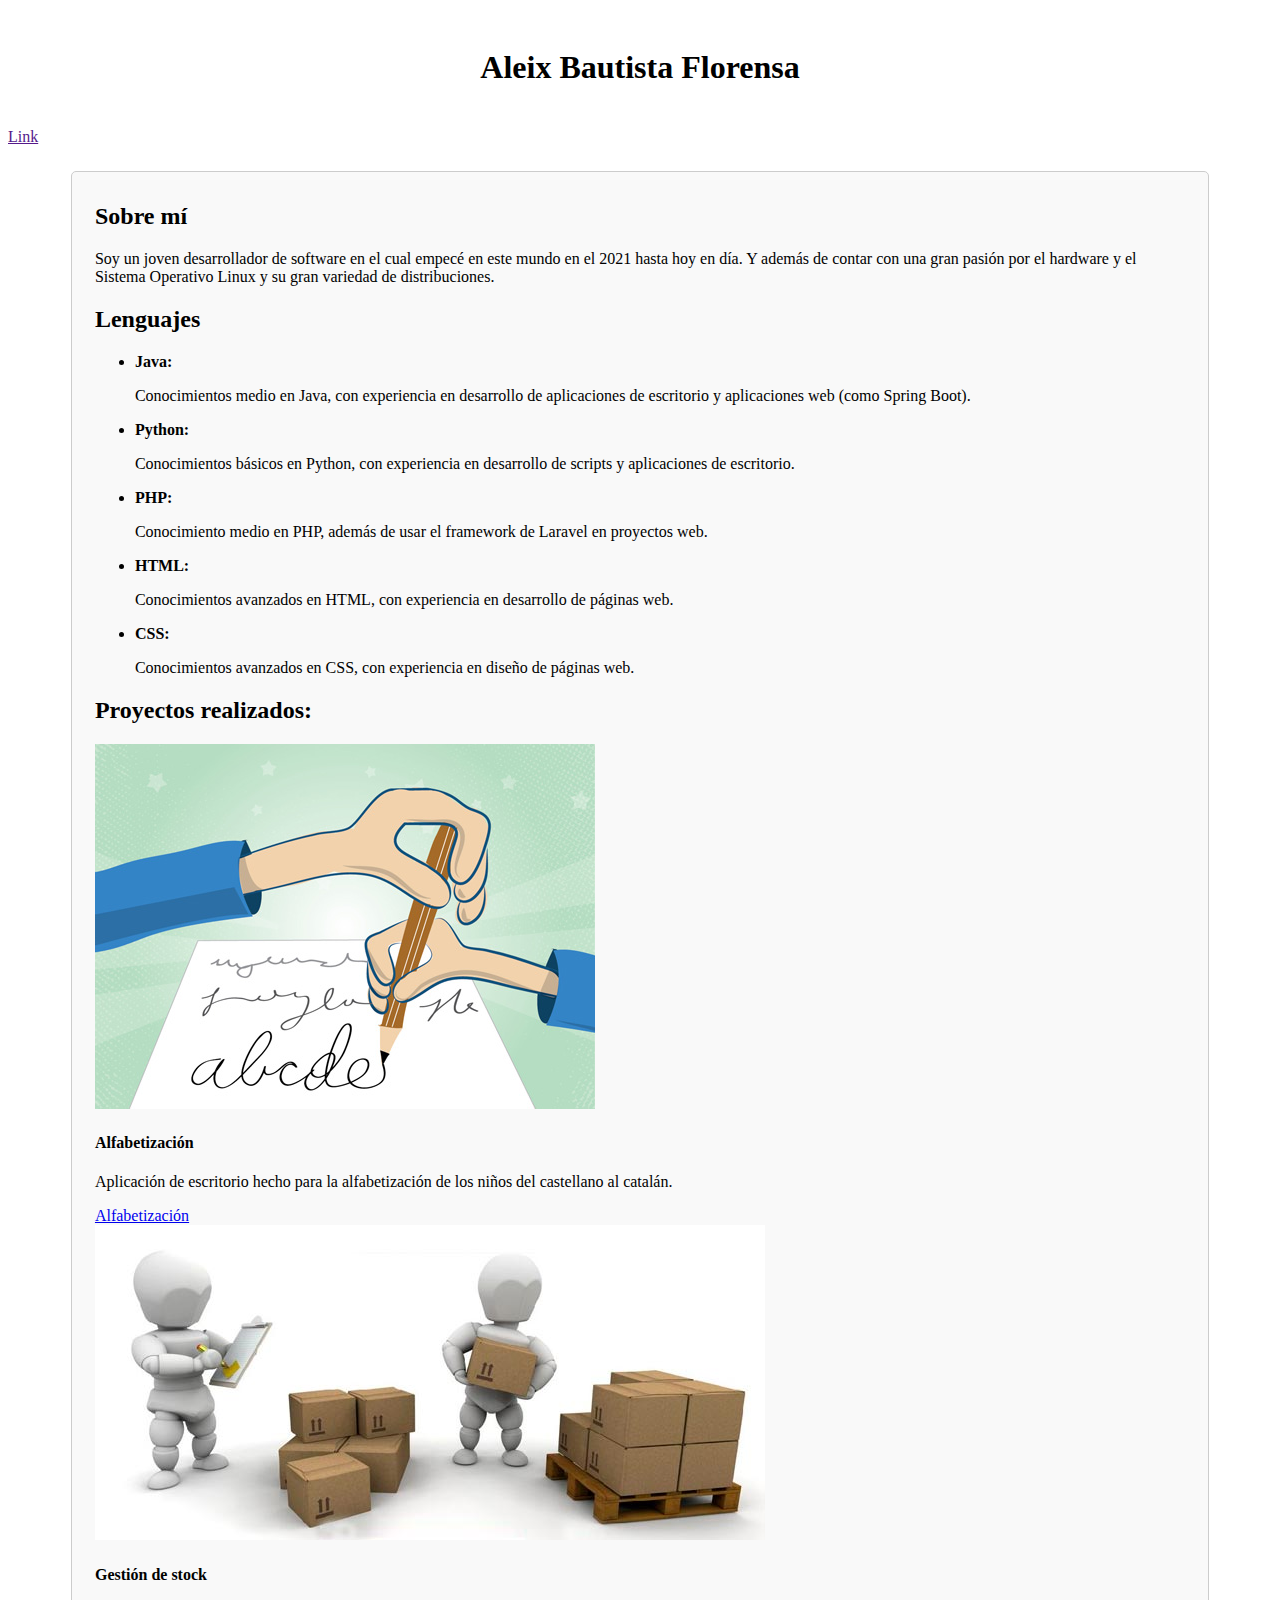
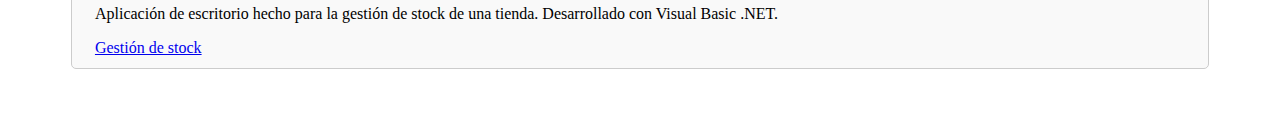
<file: index.html>
<!doctype html>
<html lang="en">
  <head>
    <title>Aleix Bautista Florensa</title>
    <!-- Required meta tags -->
    <meta charset="utf-8" />
    <meta
      name="viewport"
      content="width=device-width, initial-scale=1, shrink-to-fit=no"
    />
    <meta name="description" content="Soy un joven Desarrollador de Software y además con conocimientos sobre Linux.">

    <!-- Bootstrap CSS v5.2.1 -->
  <link
      href="https://cdn.jsdelivr.net/npm/bootstrap@5.3.2/dist/css/bootstrap.min.css"
      rel="stylesheet"
      integrity="sha384-T3c6CoIi6uLrA9TneNEoa7RxnatzjcDSCmG1MXxSR1GAsXEV/Dwwykc2MPK8M2HN"
      crossorigin="anonymous"
    />

    <link rel="stylesheet" href="https://cdnjs.cloudflare.com/ajax/libs/font-awesome/6.5.1/css/all.min.css" integrity="sha512-DTOQO9RWCH3ppGqcWaEA1BIZOC6xxalwEsw9c2QQeAIftl+Vegovlnee1c9QX4TctnWMn13TZye+giMm8e2LwA==" crossorigin="anonymous" referrerpolicy="no-referrer">

    <div id="headUniversal"></div>
  </head>

  <body>
    <header class="bg-dark">
      <h1 class="text-white">
        <strong>
          Aleix Bautista Florensa
        </strong>
      </h1>
    </header>
    <div id="menu"></div>

    <main>
      <div class="subMain">
        <article>
          <section>
            <h2><i class="fa-regular fa-user"></i> Sobre mí</h2>
            <p>
              Soy un joven desarrollador de software en el cual empecé en este mundo en el 2021 hasta hoy en día. Y además de contar con una gran pasión por el hardware y el Sistema Operativo Linux y su gran variedad de distribuciones.
            </p>
          </section>
        </article>
        <article>
          <section>
            <h2><i class="fa-solid fa-code"></i> Lenguajes</h2>
            <ul>
              <li><strong>Java:</strong>
                <p>
                  Conocimientos medio en Java, con experiencia en desarrollo de aplicaciones de escritorio y aplicaciones web (como Spring Boot).
                </p>
              </li>
              <li><strong>Python:</strong>
                <p>
                  Conocimientos básicos en Python, con experiencia en desarrollo de scripts y aplicaciones de escritorio.
                </p>
              </li>
              <li><strong>PHP:</strong>
                <p>
                  Conocimiento medio en PHP, además de usar el framework de Laravel en proyectos web.
                </p>
              </li>
              <li><strong>HTML:</strong>
                <p>
                  Conocimientos avanzados en HTML, con experiencia en desarrollo de páginas web.
                </p>
              </li>
              <li><strong>CSS:</strong>
                <p>
                  Conocimientos avanzados en CSS, con experiencia en diseño de páginas web.
                </p>
              </li>
          </section>
        </article>
        <article>
          <section>
            <h2><i class="fa-solid fa-diagram-project"></i> Proyectos realizados:</h2>
              <div class="card-group">
                <div class="card">
                  <img class="card-img-top" src="/img/projectes/alfavetizacion.jpg" alt="">
                  <div class="card-body">
                    <h4 class="card-title">
                      Alfabetización
                    </h4>
                    <p class="card-text">
                      Aplicación de escritorio hecho para la alfabetización de los niños del castellano al catalán.
                    </p>
                    <a class="btn btn-primary" href="https://github.com/aleixbafl/alfabetizacion" role="button" target="_blank">Alfabetización</a>
                  </div>
                </div>
                <div class="card">
                  <img class="card-img-top" src="/img/projectes/gestion-del-stock.jpg" alt="">
                  <div class="card-body">
                    <h4 class="card-title">
                      Gestión de stock
                    </h4>
                    <p class="card-text">
                      Aplicación de escritorio hecho para la gestión de stock de una tienda. Desarrollado con Visual Basic .NET.
                    </p>
                    <a class="btn btn-primary" href="https://github.com/aleixbafl/GestioEstock" role="button" target="_blank">Gestión de stock</a>
                  </div>
                </div>
            </div>
          </section>
        </article>
      </div>
    </main>
    <div id="footer"></div>
    <script src="/js/codiHtml.js"></script>
    
    <!-- Bootstrap JavaScript Libraries -->
    <script
      src="https://cdn.jsdelivr.net/npm/@popperjs/core@2.11.8/dist/umd/popper.min.js"
      integrity="sha384-I7E8VVD/ismYTF4hNIPjVp/Zjvgyol6VFvRkX/vR+Vc4jQkC+hVqc2pM8ODewa9r"
      crossorigin="anonymous"
    ></script>

    <script
      src="https://cdn.jsdelivr.net/npm/bootstrap@5.3.2/dist/js/bootstrap.min.js"
      integrity="sha384-BBtl+eGJRgqQAUMxJ7pMwbEyER4l1g+O15P+16Ep7Q9Q+zqX6gSbd85u4mG4QzX+"
      crossorigin="anonymous"
    ></script>

  </body>
</html>
</file>
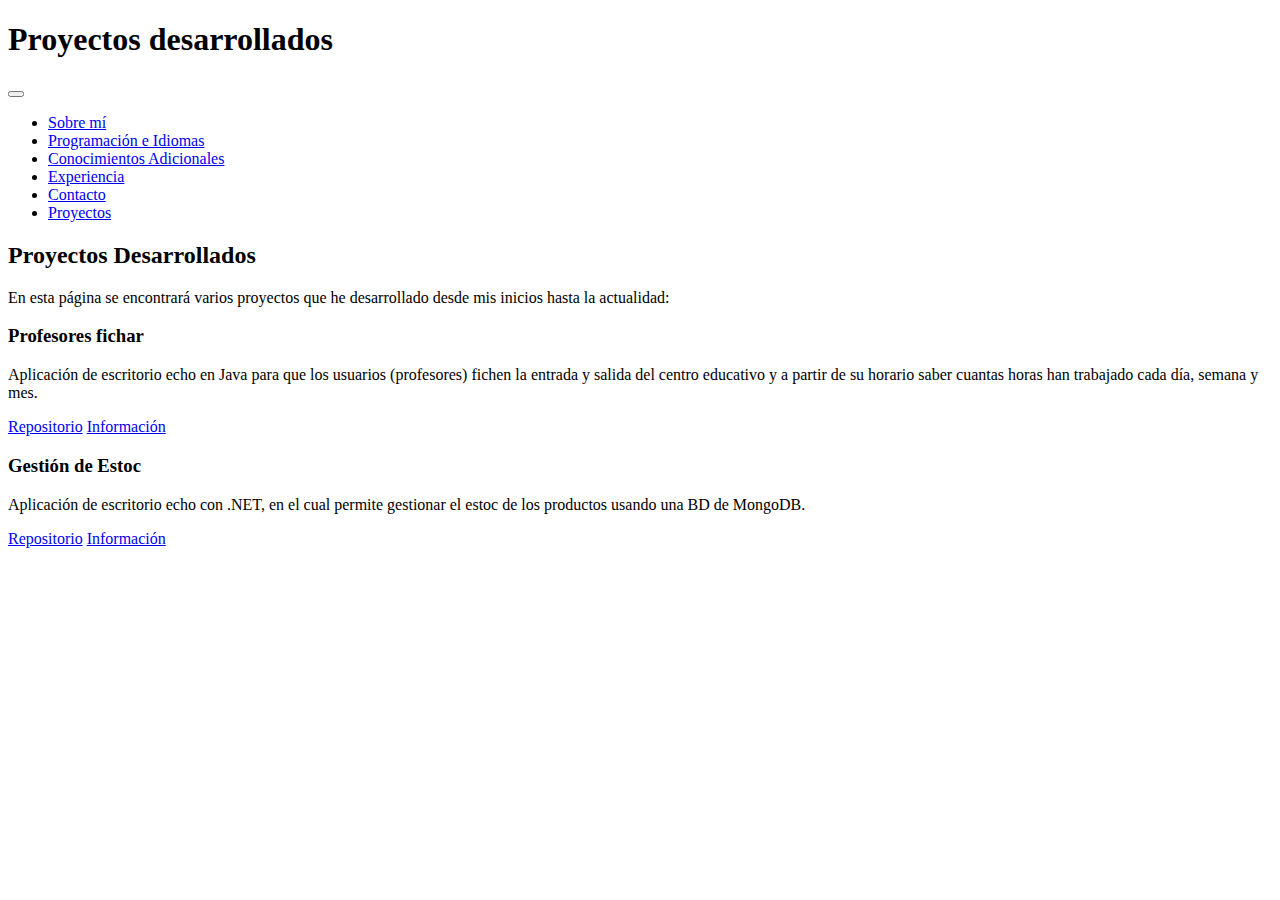
<file: proyectos/index.html>
<!doctype html>
<html lang="en">
    <head>
        <title>Proyectos</title>
        <!-- Required meta tags -->
        <meta charset="utf-8" />
        <meta
            name="viewport"
            content="width=device-width, initial-scale=1, shrink-to-fit=no"
        />

        <!-- Bootstrap CSS v5.2.1 -->
        <link
            href="https://cdn.jsdelivr.net/npm/bootstrap@5.3.2/dist/css/bootstrap.min.css"
            rel="stylesheet"
            integrity="sha384-T3c6CoIi6uLrA9TneNEoa7RxnatzjcDSCmG1MXxSR1GAsXEV/Dwwykc2MPK8M2HN"
            crossorigin="anonymous"
        />
        <link rel="stylesheet" href="https://cdnjs.cloudflare.com/ajax/libs/font-awesome/6.5.1/css/all.min.css"
        integrity="sha512-DTOQO9RWCH3ppGqcWaEA1BIZOC6xxalwEsw9c2QQeAIftl+Vegovlnee1c9QX4TctnWMn13TZye+giMm8e2LwA=="
        crossorigin="anonymous" referrerpolicy="no-referrer" />
        <link rel="stylesheet" href="../css/css.css">
        <link rel="icon" href="../img/abf.png" type="image/png" />
    </head>

    <body>
        <header class="d-flex flex-wrap justify-content-center py-3 bg-dark text-white">
            <h1>
                Proyectos desarrollados
            </h1>
        </header>
        <nav class="navbar navbar-expand-lg navbar-light bg-secondary mb-4 border-bottom">
            <div class="container-fluid">
                <a class="navbar-brand text-white" href="/"><b><i class="fa-solid fa-house"></i></b></a>
                <button class="navbar-toggler" type="button" data-bs-toggle="collapse"
                    data-bs-target="#navbarSupportedContent" aria-controls="navbarSupportedContent" aria-expanded="false"
                    aria-label="Toggle navigation">
                    <span class="navbar-toggler-icon"></span>
                </button>
                <div class="collapse navbar-collapse" id="navbarSupportedContent">
                    <ul class="navbar-nav me-auto mb-2 mb-lg-0">
                        <li class="nav-item">
                            <a class="nav-link active text-white" aria-current="page" href="../#sobreMi">Sobre mí</a>
                        </li>
                        <li class="nav-item">
                            <a class="nav-link active text-white" aria-current="page" href="../#programacionIdiomas">Programación e Idiomas</a>
                        </li>
                        <li class="nav-item">
                            <a class="nav-link active text-white" aria-current="page" href="../#conocimAdicionales">Conocimientos Adicionales</a>
                        </li>
                        <li class="nav-item">
                            <a class="nav-link active text-white" aria-current="page" href="../#experiencia">Experiencia</a>
                        </li>
                        <li class="nav-item">
                            <a class="nav-link active text-white" aria-current="page" href="../#contacto">Contacto</a>
                        </li>
                        <li class="nav-item">
                            <a class="nav-link active text-white" aria-current="page" href="../#proyectos">Proyectos</a>
                        </li>
                    </ul>
                </div>
            </div>
        </nav>
        <main class="container mb-4">
            <article class="bg-light p-5 rounded">
                <section>
                    <h2>
                        Proyectos Desarrollados
                    </h2>
                    <p>
                        En esta página se encontrará varios proyectos que he desarrollado desde mis inicios hasta la actualidad:
                    </p>
                    <div class="container">
                        <div class="row">
                            <div class="col p-3">
                                <h3 class="bg-info p-3 rounded-top text-center"><b>Profesores fichar</b></h3>
                                <p>
                                    Aplicación de escritorio echo en Java para que los usuarios (profesores) fichen la entrada y salida del centro educativo y a partir de su horario saber cuantas horas han trabajado cada día, semana y mes.
                                </p>
                                <div class="col-sm-12 text-center">
                                    <a class="btn btn-dark" target="_blank" href="https://github.com/aleixbafl/NCA_professors_fitxar" role="button">Repositorio</a>
                                    <a class="btn btn-dark" href="profesores-fichar/" role="button">Información</a>
                                </div>
                            </div>
                            <div class="col p-3">
                                <h3 class="bg-info p-3 rounded-top text-center"><b>Gestión de Estoc</b></h3>
                                <p>
                                    Aplicación de escritorio echo con .NET, en el cual permite gestionar el estoc de los productos usando una BD de MongoDB.
                                </p>
                                <div class="col-sm-12 text-center">
                                    <a class="btn btn-dark" target="_blank" href="https://github.com/aleixbafl/GestioEstock" role="button">Repositorio</a>
                                    <a class="btn btn-dark" href="#" role="button">Información</a>
                                </div>
                            </div>
                        </div>
                    </div>
                </section>
            </article>
        </main>
        <footer id="contacto" class="d-flex flex-wrap justify-content-between align-items-center py-3 bg-secondary text-white">
            <div class="container text-center">
                <div class="row p-3">
                    <div class="col">
                        <a href="https://www.linkedin.com/in/aleixbautista/"><i class="fa-brands fa-linkedin-in text-light"></i></a>
                    </div>
                    <div class="col">
                        <a href="mailto:aleixbafl@gmail.com"><i class="fa-regular fa-envelope text-light"></i></a>
                    </div>
                    <div class="col">
                        <a href="tel:+34722457477"><i class="fa-solid fa-mobile-screen text-light"></i></a>
                    </div>
                </div>
            </div>
        </footer>
        <!-- Bootstrap JavaScript Libraries -->
        <script
            src="https://cdn.jsdelivr.net/npm/@popperjs/core@2.11.8/dist/umd/popper.min.js"
            integrity="sha384-I7E8VVD/ismYTF4hNIPjVp/Zjvgyol6VFvRkX/vR+Vc4jQkC+hVqc2pM8ODewa9r"
            crossorigin="anonymous"
        ></script>

        <script
            src="https://cdn.jsdelivr.net/npm/bootstrap@5.3.2/dist/js/bootstrap.min.js"
            integrity="sha384-BBtl+eGJRgqQAUMxJ7pMwbEyER4l1g+O15P+16Ep7Q9Q+zqX6gSbd85u4mG4QzX+"
            crossorigin="anonymous"
        ></script>
    </body>
</html>
</file>
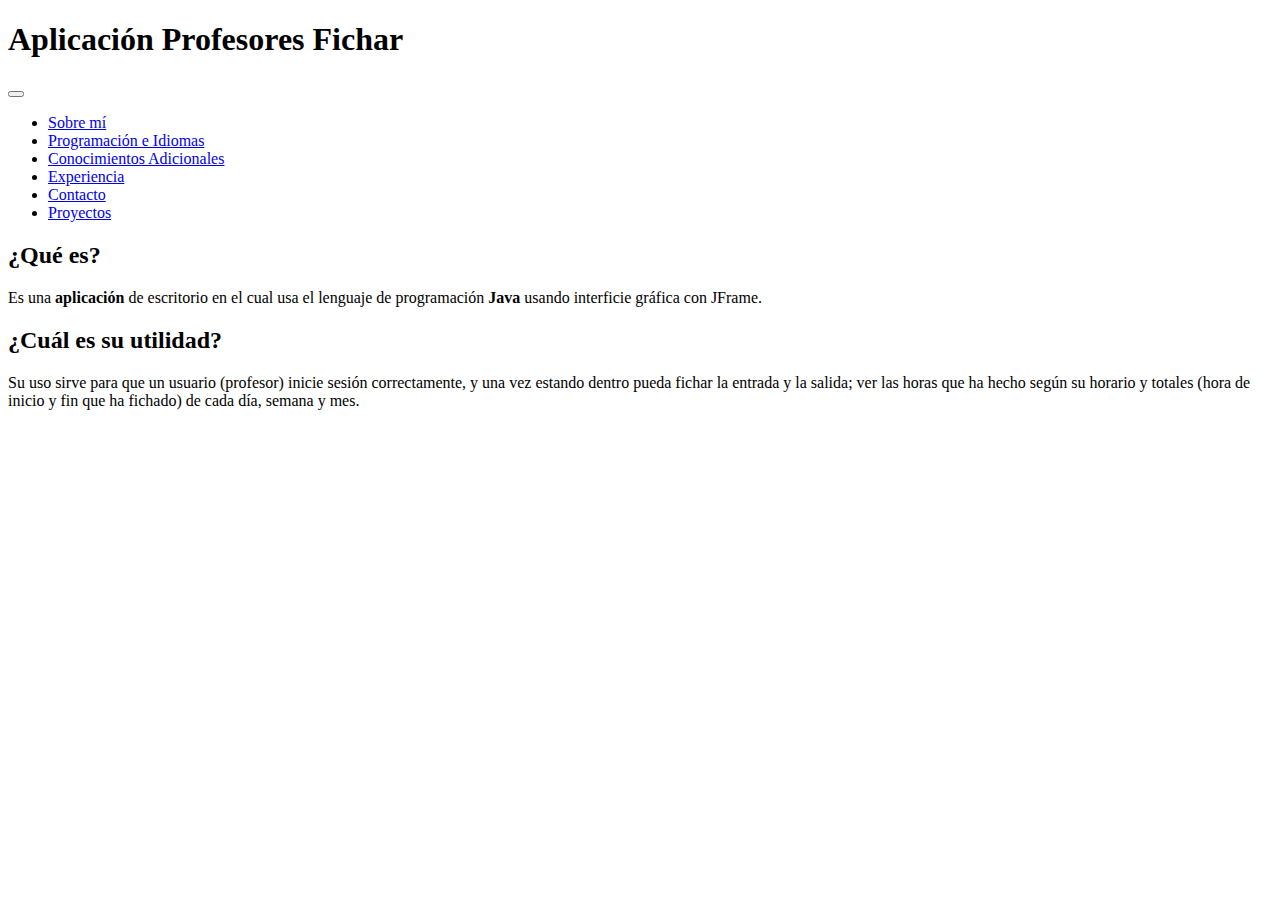
<file: proyectos/profesores-fichar/index.html>
<!doctype html>
<html lang="en">
    <head>
        <title>Profesores fichar</title>
        <!-- Required meta tags -->
        <meta charset="utf-8" />
        <meta
            name="viewport"
            content="width=device-width, initial-scale=1, shrink-to-fit=no"
        />

        <!-- Bootstrap CSS v5.2.1 -->
        <link
            href="https://cdn.jsdelivr.net/npm/bootstrap@5.3.2/dist/css/bootstrap.min.css"
            rel="stylesheet"
            integrity="sha384-T3c6CoIi6uLrA9TneNEoa7RxnatzjcDSCmG1MXxSR1GAsXEV/Dwwykc2MPK8M2HN"
            crossorigin="anonymous"
        />
        <link rel="stylesheet" href="https://cdnjs.cloudflare.com/ajax/libs/font-awesome/6.5.1/css/all.min.css"
        integrity="sha512-DTOQO9RWCH3ppGqcWaEA1BIZOC6xxalwEsw9c2QQeAIftl+Vegovlnee1c9QX4TctnWMn13TZye+giMm8e2LwA=="
        crossorigin="anonymous" referrerpolicy="no-referrer" />
        <link rel="stylesheet" href="../../css/css.css">
        <link rel="icon" href="../../img/abf.png" type="image/png" />
    </head>

    <body>
        <header class="d-flex flex-wrap justify-content-center py-3 bg-dark text-white">
            <h1>
                <b>Aplicación Profesores Fichar</b>
            </h1>
        </header>
        <nav class="navbar navbar-expand-lg navbar-light bg-secondary mb-4 border-bottom">
            <div class="container-fluid">
                <a class="navbar-brand text-white" href="/"><b><i class="fa-solid fa-house"></i></b></a>
                <button class="navbar-toggler" type="button" data-bs-toggle="collapse"
                    data-bs-target="#navbarSupportedContent" aria-controls="navbarSupportedContent" aria-expanded="false"
                    aria-label="Toggle navigation">
                    <span class="navbar-toggler-icon"></span>
                </button>
                <div class="collapse navbar-collapse" id="navbarSupportedContent">
                    <ul class="navbar-nav me-auto mb-2 mb-lg-0">
                        <li class="nav-item">
                            <a class="nav-link active text-white" aria-current="page" href="../../#sobreMi">Sobre mí</a>
                        </li>
                        <li class="nav-item">
                            <a class="nav-link active text-white" aria-current="page" href="../../#programacionIdiomas">Programación e Idiomas</a>
                        </li>
                        <li class="nav-item">
                            <a class="nav-link active text-white" aria-current="page" href="../../#conocimAdicionales">Conocimientos Adicionales</a>
                        </li>
                        <li class="nav-item">
                            <a class="nav-link active text-white" aria-current="page" href="../../#experiencia">Experiencia</a>
                        </li>
                        <li class="nav-item">
                            <a class="nav-link active text-white" aria-current="page" href="../../#contacto">Contacto</a>
                        </li>
                        <li class="nav-item">
                            <a class="nav-link active text-white" aria-current="page" href="../#proyectos">Proyectos</a>
                        </li>
                    </ul>
                </div>
            </div>
        </nav>
        <main class="container mb-4">
            <article class="bg-light p-5 rounded">
                <section>
                    <h2>¿Qué es?</h2>
                    <p>
                        Es una <b>aplicación</b> de escritorio en el cual usa el lenguaje de programación <b>Java</b> usando interficie gráfica con JFrame.
                    </p>
                </section>
                <section>
                    <h2>¿Cuál es su utilidad?</h2>
                    <p>
                        Su uso sirve para que un usuario (profesor) inicie sesión correctamente, y una vez estando dentro pueda fichar la entrada y la salida; ver las horas que ha hecho según su horario y totales (hora de inicio y fin que ha fichado) de cada día, semana y mes.
                        
                    </p>
                </section>
            </article>
        </main>
        <footer>
            <!-- place footer here -->
        </footer>
        <!-- Bootstrap JavaScript Libraries -->
        <script
            src="https://cdn.jsdelivr.net/npm/@popperjs/core@2.11.8/dist/umd/popper.min.js"
            integrity="sha384-I7E8VVD/ismYTF4hNIPjVp/Zjvgyol6VFvRkX/vR+Vc4jQkC+hVqc2pM8ODewa9r"
            crossorigin="anonymous"
        ></script>

        <script
            src="https://cdn.jsdelivr.net/npm/bootstrap@5.3.2/dist/js/bootstrap.min.js"
            integrity="sha384-BBtl+eGJRgqQAUMxJ7pMwbEyER4l1g+O15P+16Ep7Q9Q+zqX6gSbd85u4mG4QzX+"
            crossorigin="anonymous"
        ></script>
    </body>
</html>
</file>
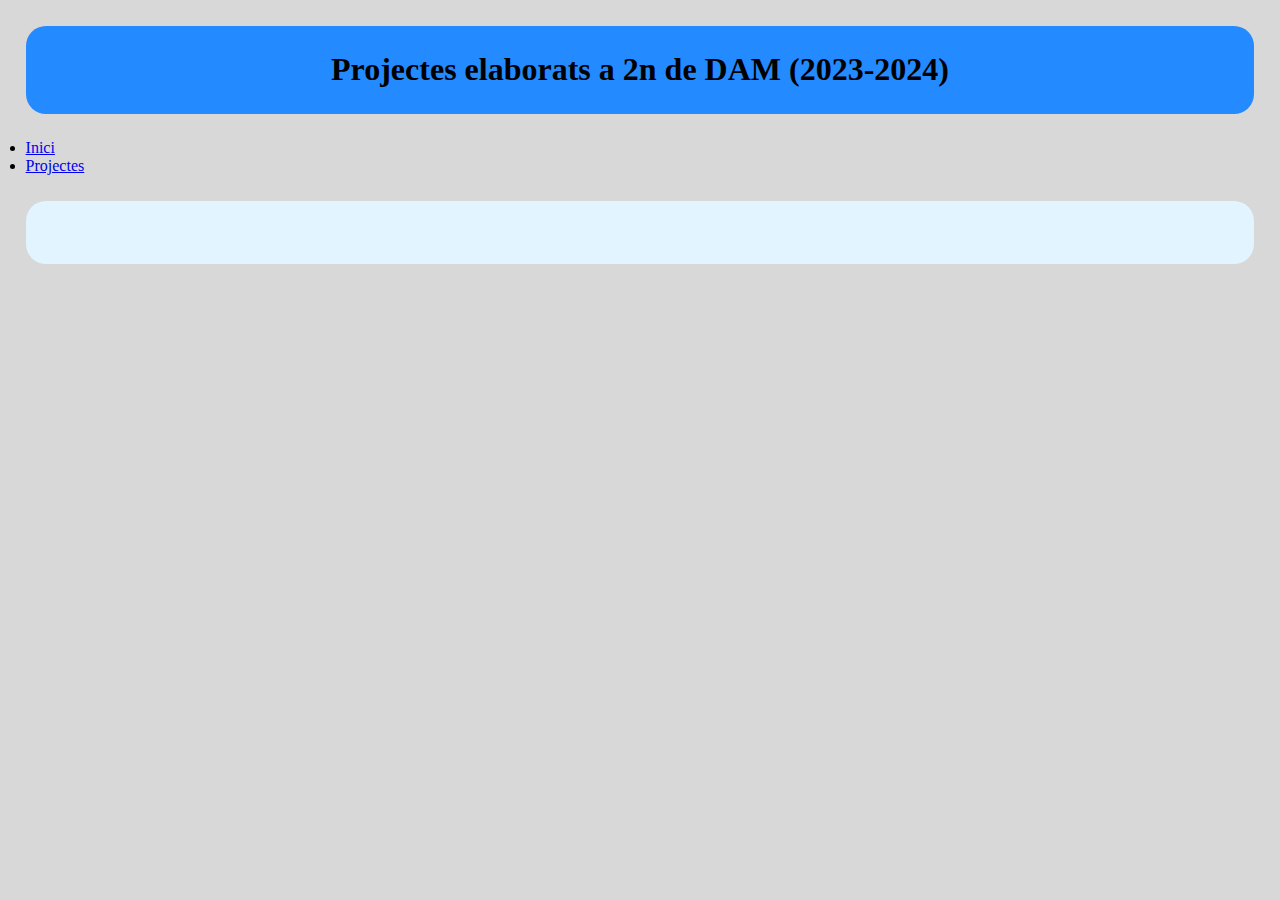
<file: projectes.html>
<html lang="en">
<head>
    <meta charset="UTF-8">
    <meta name="viewport" content="width=device-width, initial-scale=1.0">
    <link href="https://cdn.jsdelivr.net/npm/bootstrap@5.3.2/dist/css/bootstrap.min.css" rel="stylesheet" integrity="sha384-T3c6CoIi6uLrA9TneNEoa7RxnatzjcDSCmG1MXxSR1GAsXEV/Dwwykc2MPK8M2HN" crossorigin="anonymous">
    <script src="https://cdn.jsdelivr.net/npm/bootstrap@5.3.2/dist/js/bootstrap.bundle.min.js" integrity="sha384-C6RzsynM9kWDrMNeT87bh95OGNyZPhcTNXj1NW7RuBCsyN/o0jlpcV8Qyq46cDfL" crossorigin="anonymous"></script>
    <link rel="stylesheet" href="css/basics.css">
    <link rel="icon" type="image/x-icon" href="img/bafi.png">
    <title>Projectes</title>
</head>
<body>
    <header>
        <h1>Projectes elaborats a 2n de DAM (2023-2024)</h1>
    </header>
    <nav class="navbar navbar-expand-lg navbar-light bg-light">
        
        <div class="collapse navbar-collapse" id="navbarNavDropdown">
            <ul class="navbar-nav">
                <li class="nav-item active">
                    <a class="nav-link" href="index.html">Inici</a>
                </li>
                <li class="nav-item">
                    <a class="nav-link" href="projectes.html">Projectes</a>
                </li>
            </ul>
        </div>
    </nav>
    <main>
        <section>
            
        </section>
    </main>
</body>
</html>
</file>
<file: css/css.css>
.navbar-brand:hover {
    color: #8ec9ff !important;
}

.nav-link:hover {
    color: #8ec9ff !important;
}
</file>
<file: css/basics.css>
*{
    margin: 0px;
    padding: 0px;
}
body{
    background: #d8d8d8;
}
header{
    background-color: #238aff;
    border-radius: 20px;
    text-align: center;
    margin: 2%;
    padding: 2%;
}
main{
    border-radius: 20px;
    padding: 2%;
    margin: 2%;
    background-color: #e1f4ff;
}
nav{
    margin-left: 2%;
    margin-right: 2%;
    border-radius: 10px;
}

section{
    margin: 1% 5%;
}
</file>
